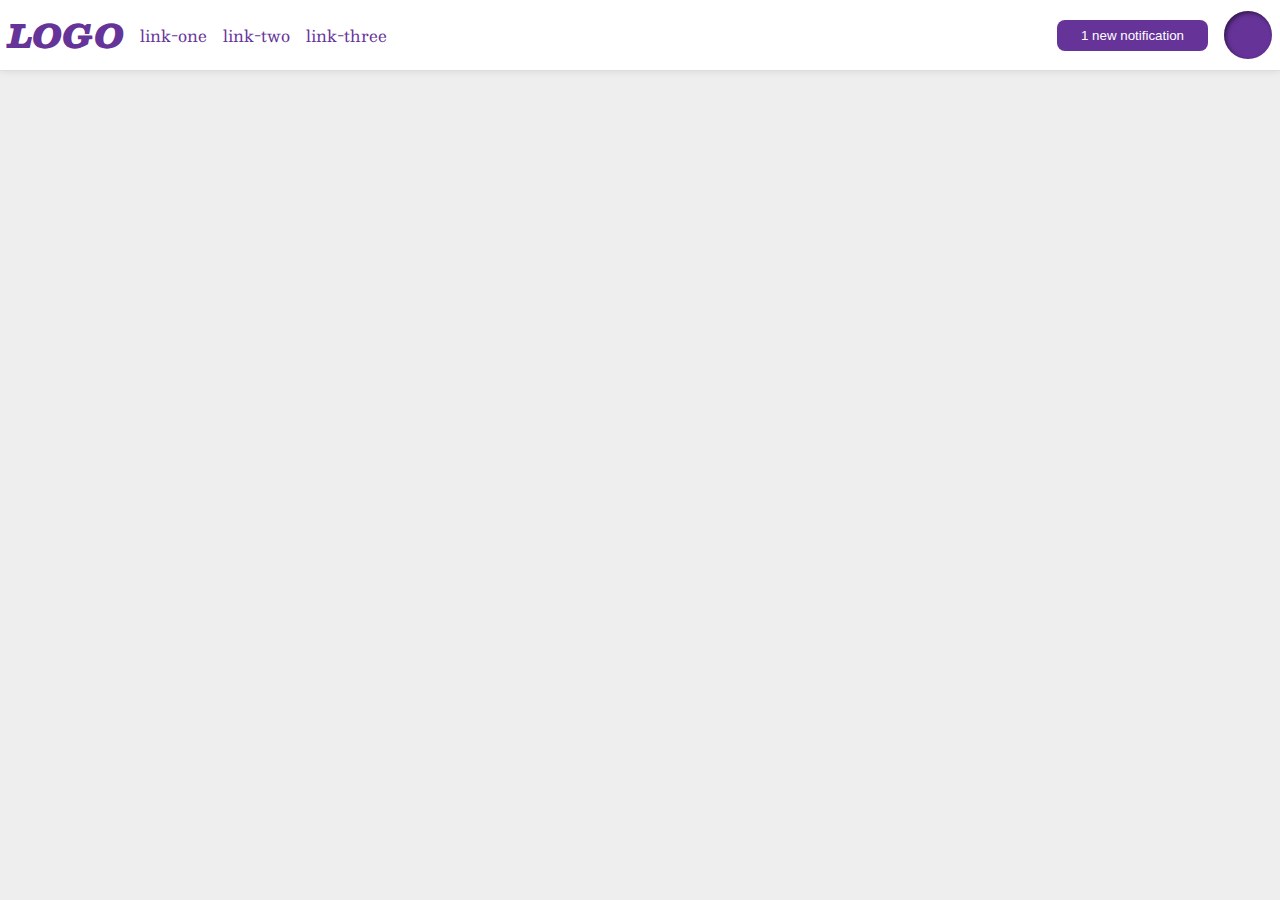
<file: flex/03-flex-header-2/index.html>
<!DOCTYPE html>
<html lang="en">
  <head>
    <meta charset="UTF-8">
    <meta http-equiv="X-UA-Compatible" content="IE=edge">
    <meta name="viewport" content="width=device-width, initial-scale=1.0">
    <title>Flex Header 2</title>
    <link rel="stylesheet" href="style.css">
  </head>
  <body>
    <div class="header">
      <div class="first-container">
          <div class="logo">
            LOGO
          </div>
          <ul class="links">
            <li><a href="google.com">link-one</a></li>
            <li><a href="google.com">link-two</a></li>
            <li><a href="google.com">link-three</a></li>
          </ul>
      </div>
      <div class="second-container">
        <button class="notifications">
          1 new notification
        </button>
        <div class="profile-image"></div>
      </div>
    </div>
  </body>
</html>
</file>
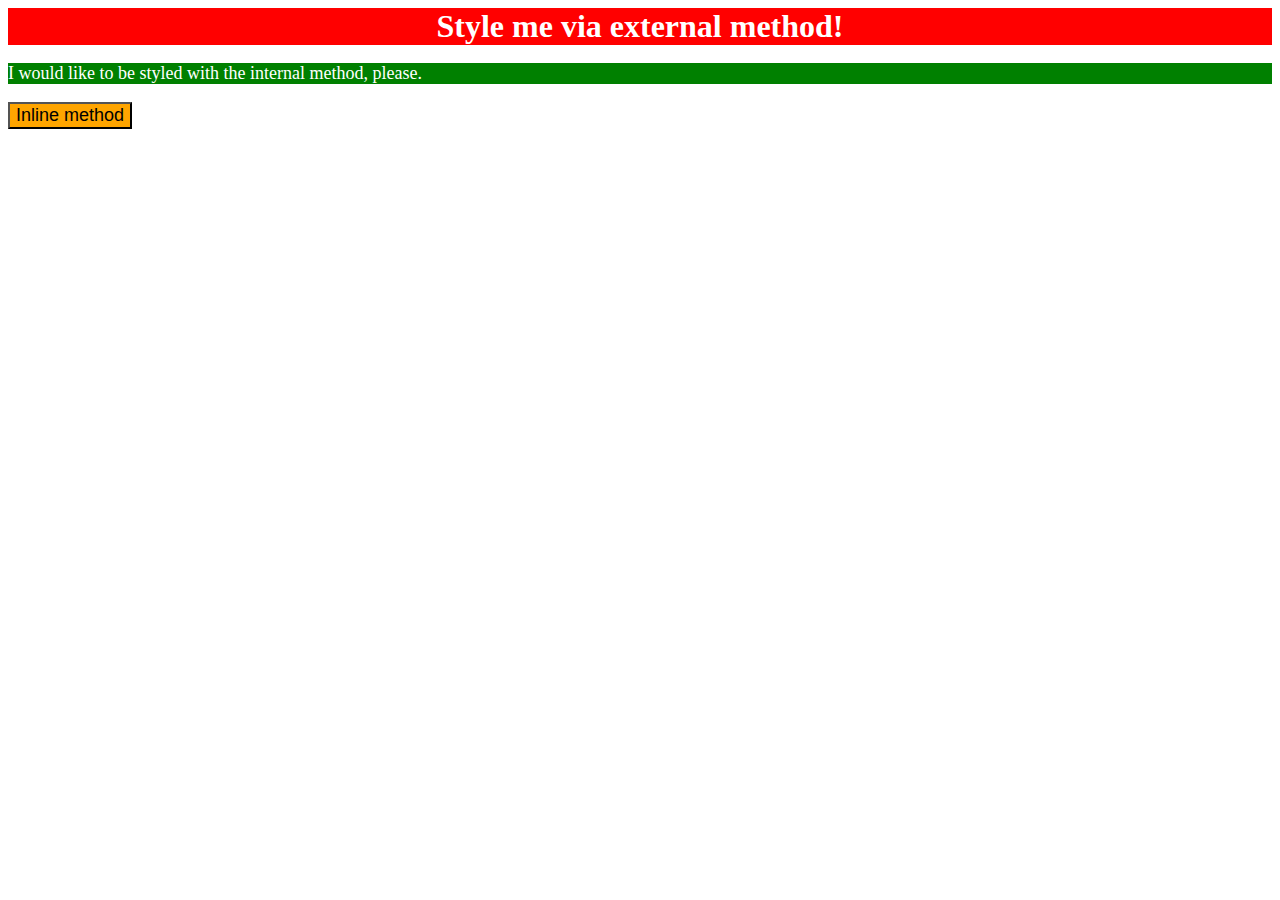
<file: foundations/01-solution/index.html>
<!DOCTYPE html>
<html lang="en">
    <head>
        <meta charset="utf-8">
        <title>CSS Exercises</title>
        <link rel="stylesheet" href="./style.css">
        <style>
            p {
                background-color: green;
                color: white;
                font-size: 18px;
            }
        </style>
    </head>
    <body>
        <div>Style me via external method!</div>
        <p>I would like to be styled with the internal method, please.</p>
        <button style="background-color:orange; font-size:18px;">Inline method</button>
    </body>
</html>
</file>
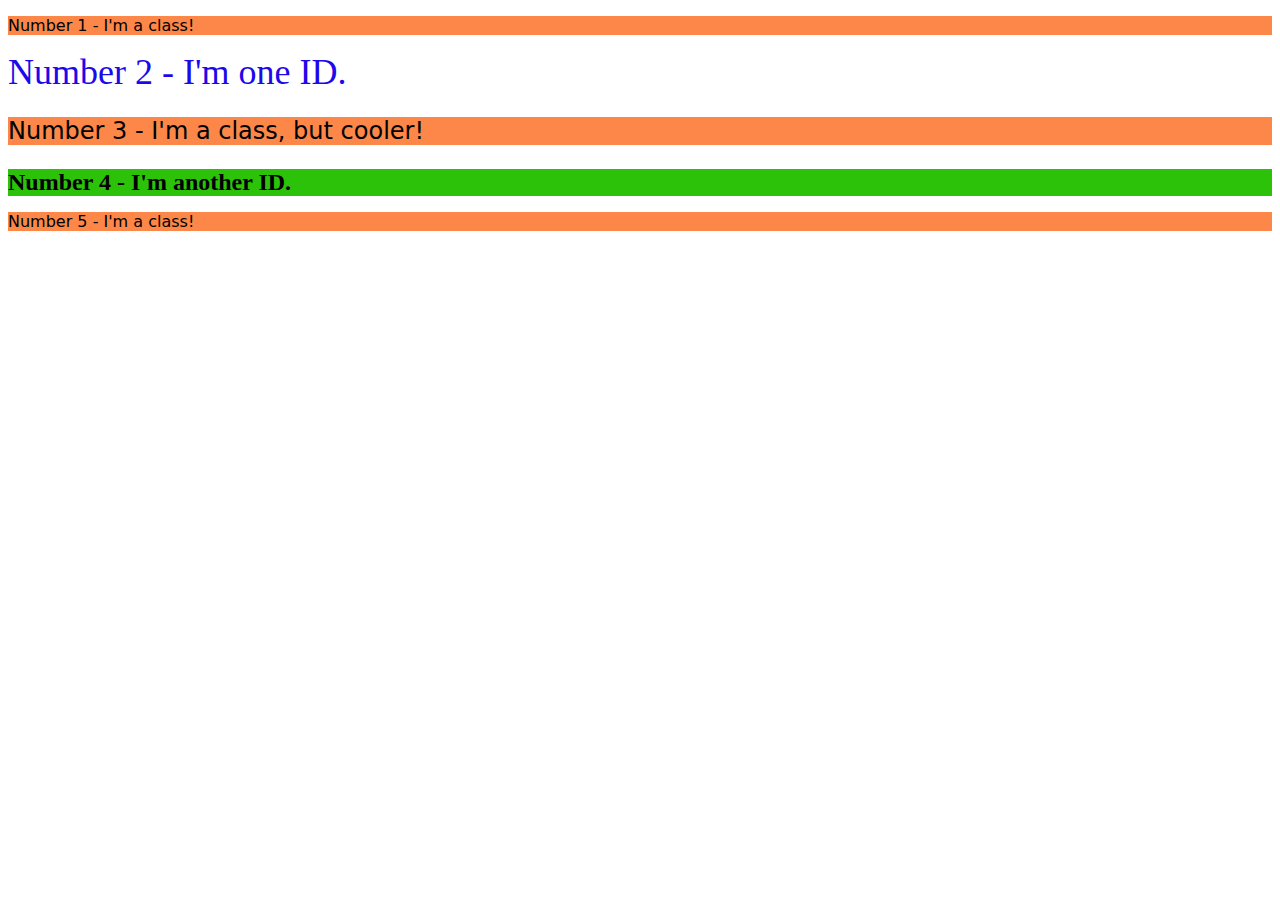
<file: foundations/02-class-id-selectors/index.html>
<!DOCTYPE html>
<html lang="en">
  <head>
    <meta charset="UTF-8">
    <meta http-equiv="X-UA-Compatible" content="IE=edge">
    <meta name="viewport" content="width=device-width, initial-scale=1.0">
    <title>Class and ID Selectors</title>
    <link rel="stylesheet" href="style.css">
  </head>
  <body>
    <p class="odd">Number 1 - I'm a class!</p>
    <div id="second">Number 2 - I'm one ID.</div>
    <p class="odd adjust-font-size"">Number 3 - I'm a class, but cooler!</p>
    <div id="fourth" class="adjust-font-size">Number 4 - I'm another ID.</div>
    <p class="odd">Number 5 - I'm a class!</p>
  </body>
</html>
</file>
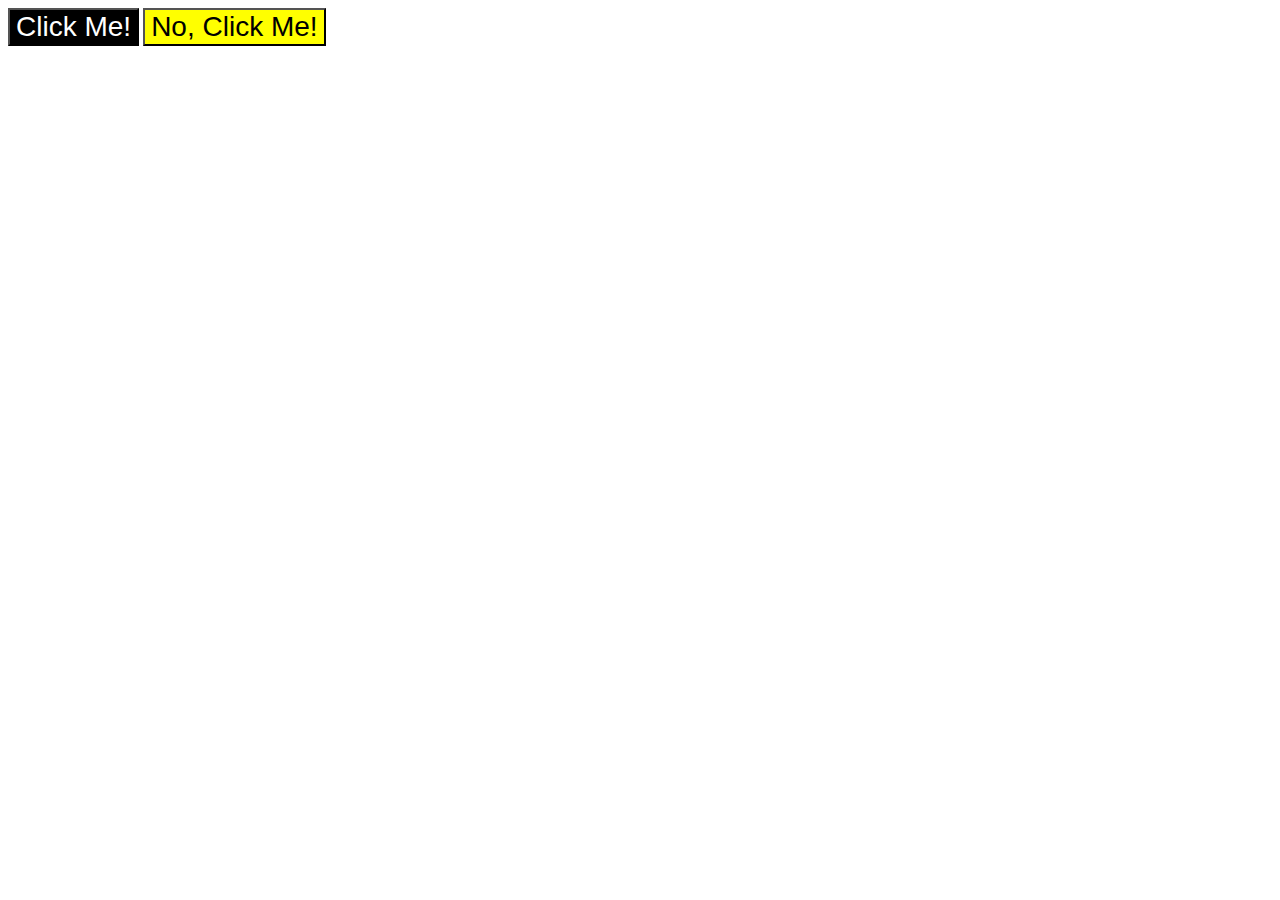
<file: foundations/03-grouping-selectors/index.html>
<!DOCTYPE html>
<html lang="en">
  <head>
    <meta charset="UTF-8">
    <meta http-equiv="X-UA-Compatible" content="IE=edge">
    <meta name="viewport" content="width=device-width, initial-scale=1.0">
    <title>Grouping Selectors</title>
    <link rel="stylesheet" href="style.css">
  </head>
  <body>
    <button class="first_element">Click Me!</button>
    <button class="second_element">No, Click Me!</button>
  </body>
</html>
</file>
<file: flex/03-flex-header-2/style.css>
/* this is some magical font-importing.  
you'll learn about it later. */
@import url('https://fonts.googleapis.com/css2?family=Besley:ital,wght@0,400;1,900&display=swap');

body {
  margin: 0;
  background: #eee;
  font-family: Besley, serif;
}

.header {
  background: white;
  border-bottom: 1px solid #ddd;
  box-shadow: 0 0 8px rgba(0,0,0,.1);
  display: flex;
  padding: 8px;
  justify-content:space-between;
}

.first-container, .second-container{
  display: flex;
  gap: 16px;
  align-items: center;
}

.profile-image {
  background: rebeccapurple;
  box-shadow: inset 2px 2px 4px rgba(0,0,0,.5);
  border-radius: 50%;
  width: 48px;
  height: 48px;
}

.logo {
  color: rebeccapurple;
  font-size: 32px;
  font-weight: 900;
  font-style: italic;
}

button {
  border: none;
  border-radius: 8px;
  background: rebeccapurple;
  color: white;
  padding: 8px 24px;
}

a {
  /* this removes the line under our links */
  text-decoration: none;
  color: rebeccapurple;
}

ul {
  list-style-type: none;
  display: flex;
  margin: 0;
  padding:0;
  gap: 16px;
}
</file>
<file: foundations/01-solution/style.css>
div {
    background-color: red;
    color: white;
    font-size: 32px;
    text-align: center;
    font-weight: bold;
}
</file>
<file: foundations/02-class-id-selectors/style.css>
.odd {
    background-color: rgb(252, 135, 72);
    font-family: Verdana, "DejaVu Sans",sans-serif;
}

#second{
    color: rgb(28, 9, 235);
    font-size: 36px;
}

.adjust-font-size{
    font-size: 24px;
}

#fourth{
    background-color:rgb(43, 194, 9);
    font-weight: bold;
}
</file>
<file: foundations/03-grouping-selectors/style.css>
.first_element, 
.second_element {
  font-size: 28px;
  font-family: Helvetica, "Times New Roman", sans-serif;
}

.first_element {
  background-color: black;
  color: white;
}

.second_element {
  background-color: yellow;
}
</file>
